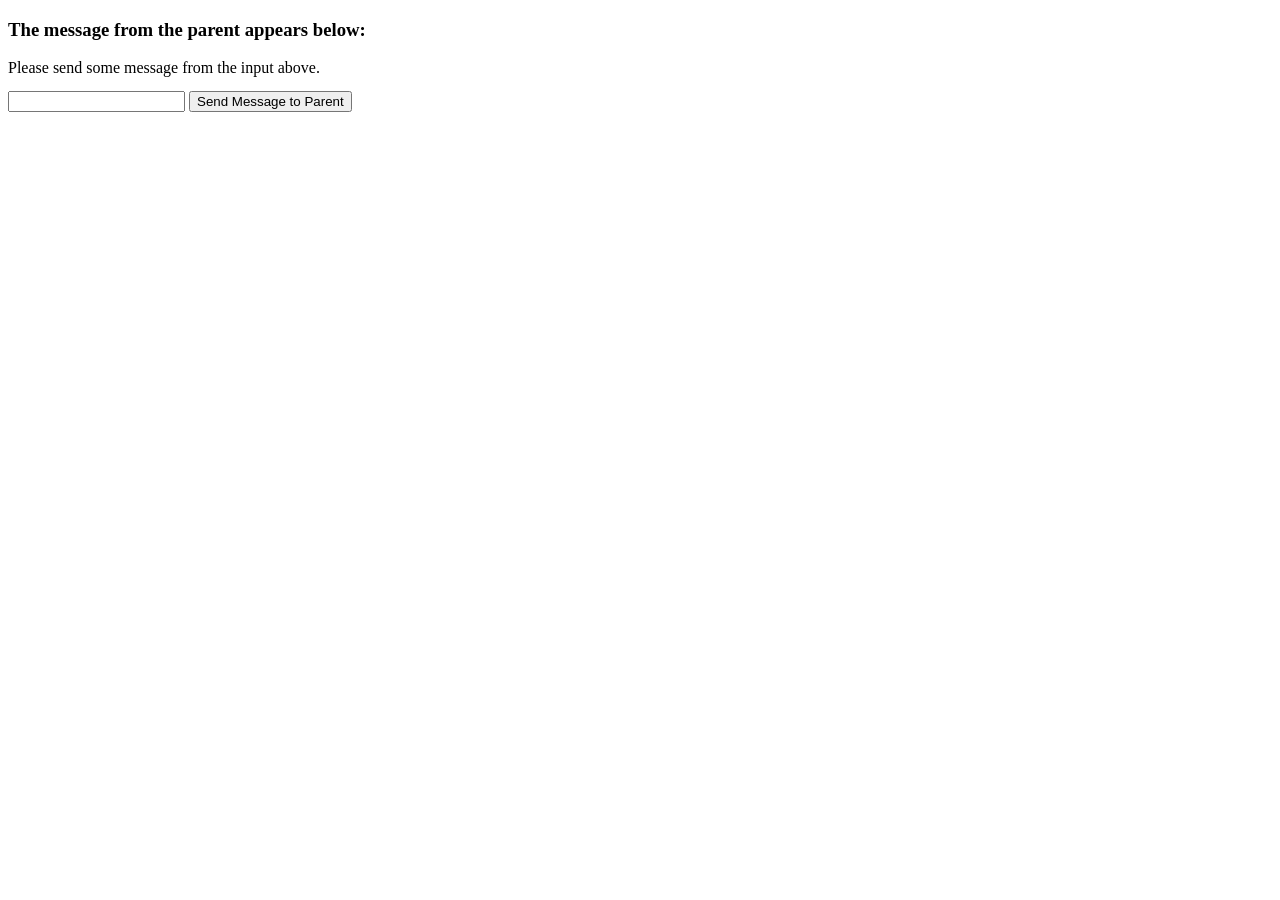
<file: public/page2.html>
<!DOCTYPE html>
<html lang="en">
    <head>
        <meta charset="UTF-8" />
        <meta name="viewport" content="width=device-width, initial-scale=1.0" />
        <meta http-equiv="X-UA-Compatible" content="ie=edge" />
        <title>Document</title>
    </head>
    <body>
        <h3>The message from the parent appears below:</h3>
        <div id="message">Please send some message from the input above.</div>
        <script>
            window.addEventListener("message", function (event) {
                document.querySelector("#message").innerText = typeof event.data === "string" ? event.data : JSON.stringify(event.data);
            });
        </script>
        <input style="margin-top: 1em" type="text" id="messageText" />
        <button id="sendMessage">Send Message to Parent</button>
        <script>
            var button = document.querySelector("#sendMessage");
            button.addEventListener("click", function () {
                var message = document.querySelector("#messageText").value;
                window.parent.postMessage(message, "*");
            });
        </script>
    </body>
</html>
</file>
